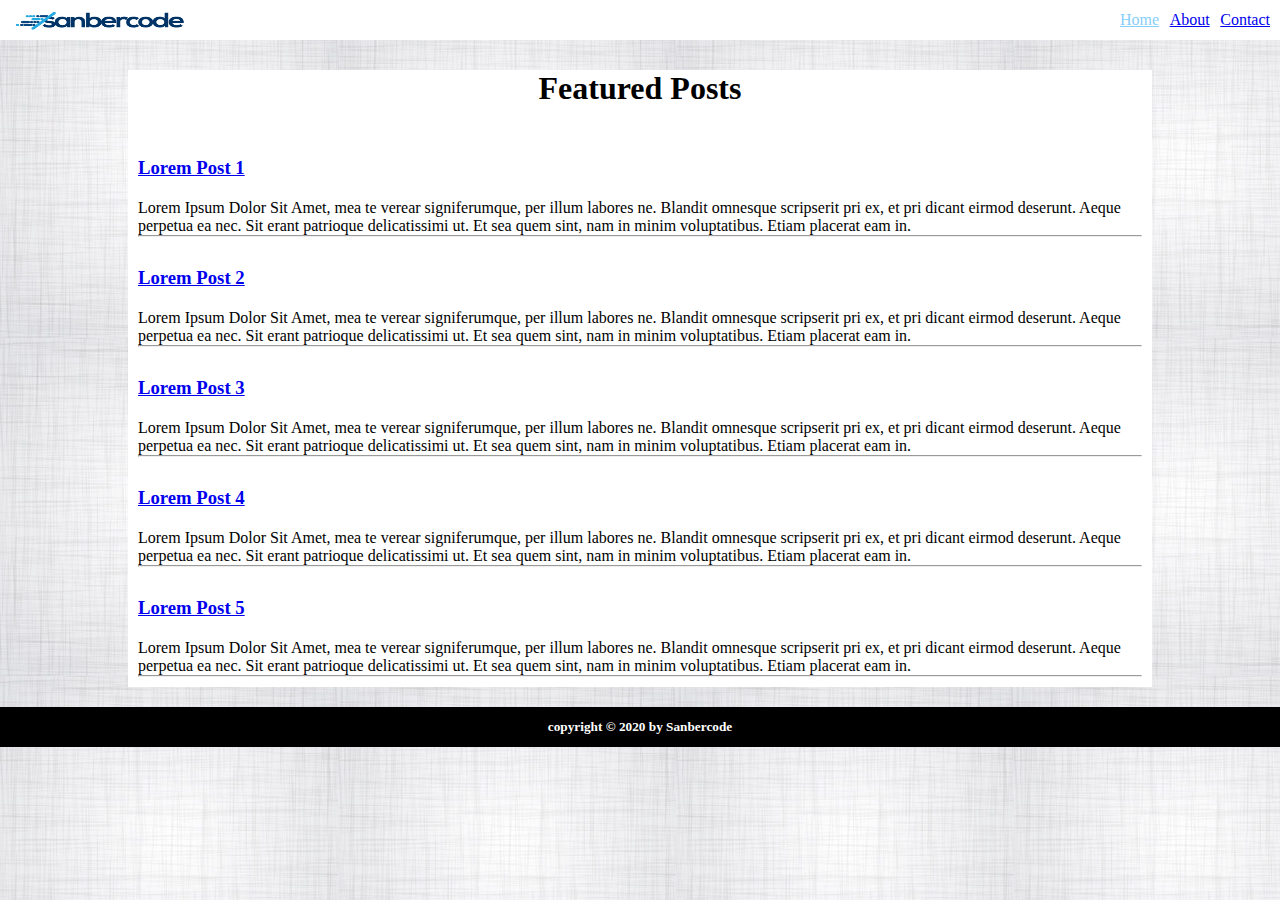
<file: tugas-2/index.html>
<html>
    <head>
      <link href="public/css/style.css" rel="stylesheet" />
      <link href="https://fonts.googleapis.com/css?family=Slabo+27px" rel="stylesheet">
      <meta charset="UTF-8">
      <meta name="viewport" content="width=device-width, initial-scale=1.0">
    <title>Home</title>
    </head>
    <body>
      <header>
        <img id="logo" src="public/css/logo.png" width="200px" />
        <nav>
          <ul>
            <a class="active" href="index.html"><li>Home</li></a>
            <a href="about.html"><li>About</li></a>
            <a href="contact.html"><li>Contact</li></a>
          </ul>
        </nav>
      </header>
  
      <section>
        <h1>Featured Posts</h1>
        <div id="article-list">
          <div>
            <a href="#"><h3>Lorem Post 1</h3></a>
            <p>
              Lorem Ipsum Dolor Sit Amet, mea te verear signiferumque, per illum labores ne. Blandit omnesque scripserit pri ex, et pri dicant eirmod deserunt. Aeque perpetua ea nec. Sit erant patrioque delicatissimi ut. Et sea quem sint, nam in minim voluptatibus. Etiam placerat eam in.
            </p>
            <hr>
          </div>
          <div>
            <a href="#"><h3>Lorem Post 2</h3></a>
            <p>
              Lorem Ipsum Dolor Sit Amet, mea te verear signiferumque, per illum labores ne. Blandit omnesque scripserit pri ex, et pri dicant eirmod deserunt. Aeque perpetua ea nec. Sit erant patrioque delicatissimi ut. Et sea quem sint, nam in minim voluptatibus. Etiam placerat eam in.
            </p>
            <hr>
          </div>
          <div>
            <a href="#"><h3>Lorem Post 3</h3></a>
            <p>
              Lorem Ipsum Dolor Sit Amet, mea te verear signiferumque, per illum labores ne. Blandit omnesque scripserit pri ex, et pri dicant eirmod deserunt. Aeque perpetua ea nec. Sit erant patrioque delicatissimi ut. Et sea quem sint, nam in minim voluptatibus. Etiam placerat eam in.
            </p>
            <hr>
          </div>
          <div>
            <a href="#"><h3>Lorem Post 4</h3></a>
            <p>
              Lorem Ipsum Dolor Sit Amet, mea te verear signiferumque, per illum labores ne. Blandit omnesque scripserit pri ex, et pri dicant eirmod deserunt. Aeque perpetua ea nec. Sit erant patrioque delicatissimi ut. Et sea quem sint, nam in minim voluptatibus. Etiam placerat eam in.
            </p>
            <hr>
          </div>
          <div>
            <a href="#"><h3>Lorem Post 5</h3></a>
            <p>
              Lorem Ipsum Dolor Sit Amet, mea te verear signiferumque, per illum labores ne. Blandit omnesque scripserit pri ex, et pri dicant eirmod deserunt. Aeque perpetua ea nec. Sit erant patrioque delicatissimi ut. Et sea quem sint, nam in minim voluptatibus. Etiam placerat eam in.
            </p>
            <hr>
          </div>
        </div>
      </section>
      <footer>
        <h5>copyright &copy; 2020 by Sanbercode</h5>
      </footer>
    </body>
</html>
</file>
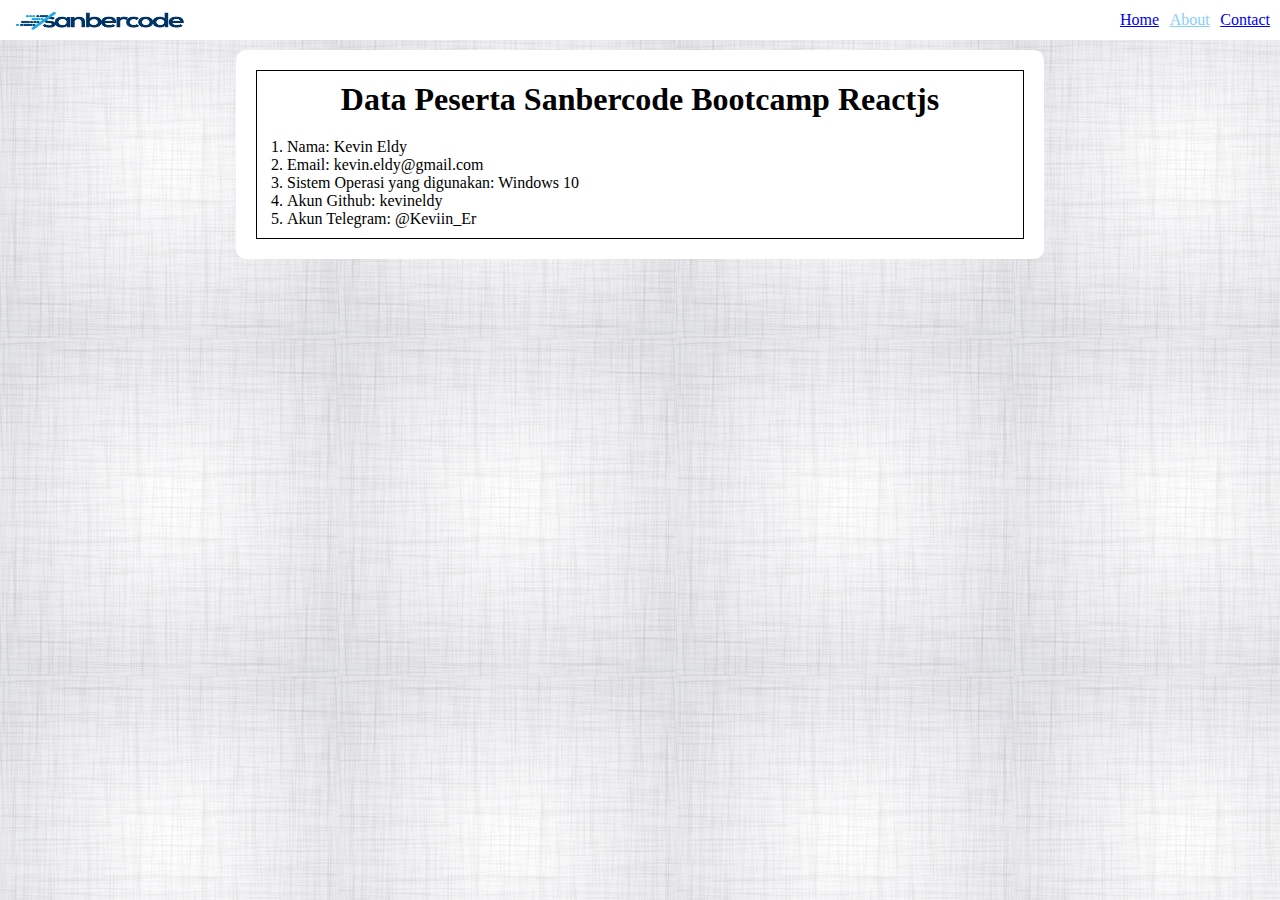
<file: tugas-2/about.html>
<!DOCTYPE html>
<html lang="en">
<head>
    <link href="public/css/style.css" rel="stylesheet" />
    <link href="https://fonts.googleapis.com/css?family=Slabo+27px" rel="stylesheet">
    <meta charset="UTF-8">
    <meta name="viewport" content="width=device-width, initial-scale=1.0">
    <title>About</title>
</head>
<body>

    <header class="nav">
        <img id="logo" src="public/css/logo.png" width="200px" />
        <nav>
          <ul>
            <a href="index.html"><li>Home</li></a>
            <a class="active" href="about.html"><li>About</li></a>
            <a href="contact.html"><li>Contact</li></a>
          </ul>
        </nav>
    </header>


    <article>
        <div class="wrap">
            <h1>Data Peserta Sanbercode Bootcamp Reactjs</h1>

            <ol>
                <li>Nama: Kevin Eldy</li>
                <li>Email: kevin.eldy@gmail.com</li>
                <li>Sistem Operasi yang digunakan: Windows 10</li>
                <li>Akun Github: kevineldy</li>
                <li>Akun Telegram: @Keviin_Er</li>
            </ol>
        </div>
    </article>


    
</body>
</html>
</file>
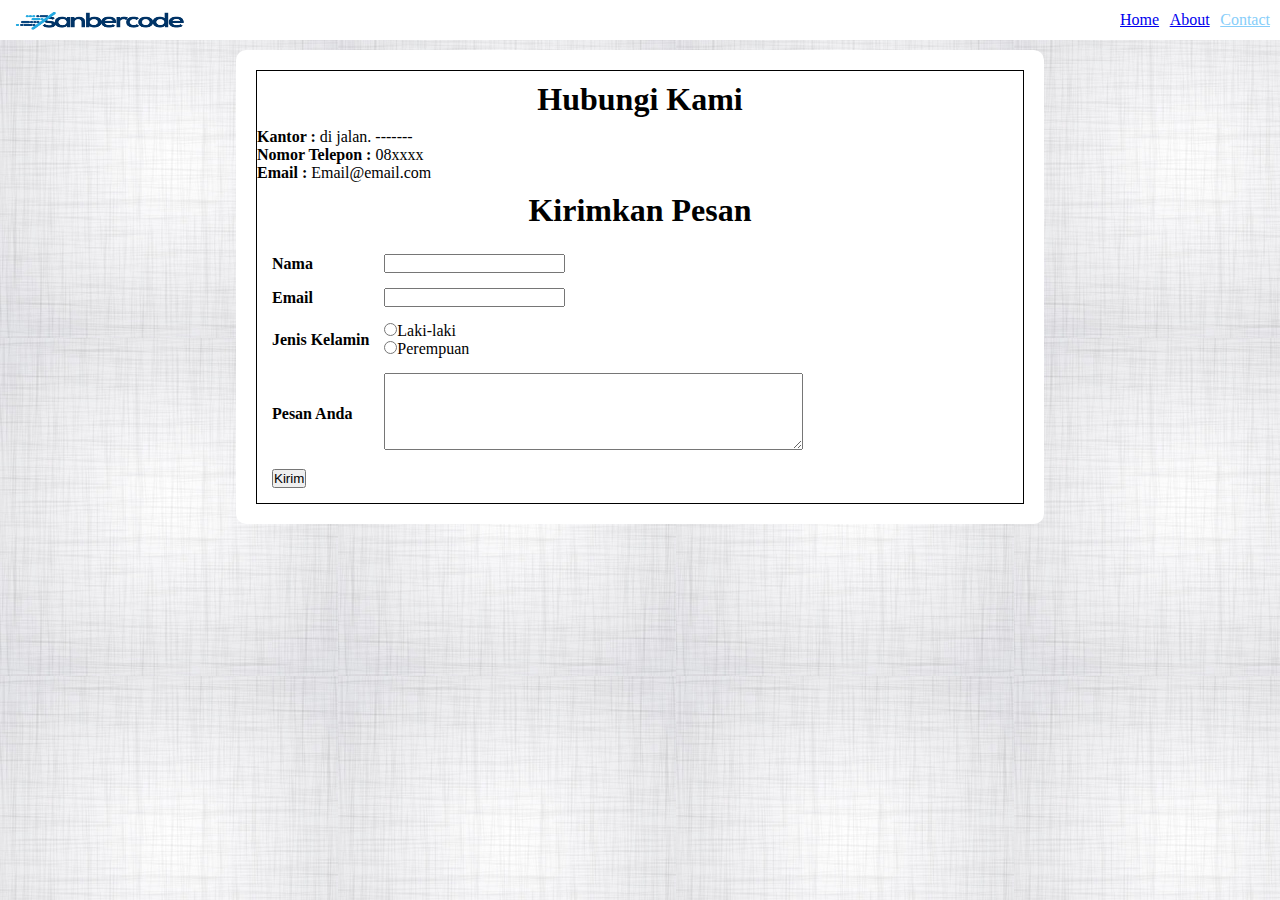
<file: tugas-2/contact.html>
<!DOCTYPE html>
<html lang="en">
<head>
    <link href="public/css/style.css" rel="stylesheet" />
    <link href="https://fonts.googleapis.com/css?family=Slabo+27px" rel="stylesheet">
    <meta charset="UTF-8">
    <meta name="viewport" content="width=device-width, initial-scale=1.0">
    <title>Contact</title>
</head>
<body>

    <header class="nav">
        <img id="logo" src="public/css/logo.png" width="200px" />
        <nav>
          <ul>
            <a href="index.html"><li>Home</li></a>
            <a href="about.html"><li>About</li></a>
            <a class="active" href="contact.html"><li>Contact</li></a>
          </ul>
        </nav>
    </header>

    <article>
        <div class="wrap">
            <h1>Hubungi Kami</h1>
            <p><span>Kantor :</span> di jalan. -------</p>
            <p><span>Nomor Telepon :</span> 08xxxx</p>
            <p><span>Email :</span> Email@email.com</p>
            <h1>Kirimkan Pesan</h1>

            <table cellspacing="15">
                <form action="submit" >
                    <tr>
                        <td><label>Nama</label></td>
                        <td><input type="text"></td>
                    </tr>
                    <tr>
                        <td><label>Email</label></td>
                        <td><input type="email"></td>
                    </tr>
                    <tr>
                        <td><label>Jenis Kelamin</label></td>
                        <td><input type="radio" name="JK">Laki-laki <br><input type="radio" name="JK">Perempuan</td>
                    </tr>
                    <tr>
                        <td><label>Pesan Anda</label></td>
                        <td><textarea name="pesan" id="" cols="50" rows="5"></textarea></td>
                    </tr>
                    <tr>
                        <td><input type="submit" name="kirim" value="Kirim"></td>
                    </tr>
                </form>
            </table>
        </div>
    </article>
    
</body>
</html>
</file>
<file: tugas-2/public/css/style.css>
*{
    margin: 0;
    padding: 0;
}

.clear{
    clear: both;
}

.active{
    color:lightskyblue;
}

body{
    background-image: url(pattern.jpg);
}

html body section footer{
    position: relative;
}

header{
    background-color: white;
    display: flex;
    width: 100%;
    height: 40px;
    justify-content: space-between;
    position: fixed;  
    z-index: 1;
    margin-top: -20px;
}

header nav{
    display: flex;
    justify-content: space-around;
}

nav ul{ 
    display: flex;
    list-style: none;
    line-height: 40px;
    width: 150px;
    justify-content: space-between;
    margin-right: 10px;
}

section{
    background: white;
    width: 80%;
    margin: 20px auto;
    transform: translateY(50px);
}
section h1{
    text-align: center;
    margin: 20px 0 10px 0;
}

#article-list{
    padding: 10px;
}

#article-list h3{
    margin-top: 30px;
}

#article-list p{
    margin-top: 20px;
}
div a:hover{
    color: lightskyblue;
}

footer{
    width: 100%;
    height: 40px;
    background-color: black;
    color: white;
    transform: translateY(50px);
}

footer h5{
    line-height: 40px;
    text-align: center;
}

/* CSS Halaman about */
.nav{
    background-color: white;
    display: flex;
    width: 100%;
    height: 40px;
    justify-content: space-between;
    position: fixed;  
    z-index: 1;
    margin-top: 0;
}

article{
    position: relative;
    width: 60%;
    height: 40%;
    background-color: white;
    border-radius: 10px;
    margin: auto;
    transform: translateY(50px);
    padding: 20px;
}

.wrap{
    border: 1px solid black;
}

.wrap h1{
    text-align: center;
    padding: 10px;
}

.wrap ol{
    padding: 10px;
    margin-left: 20px;
}

/* CSS Halaman contact */

span, label{
    font-weight: bold;
}

form{
    width: 700px;
    display: grid;
    grid-template-columns: 200px 400px;
    grid-gap: 16px;
}
label, button{
    grid-column: 1/2;
}
input{
    grid-column: 2/3;
}
</file>
